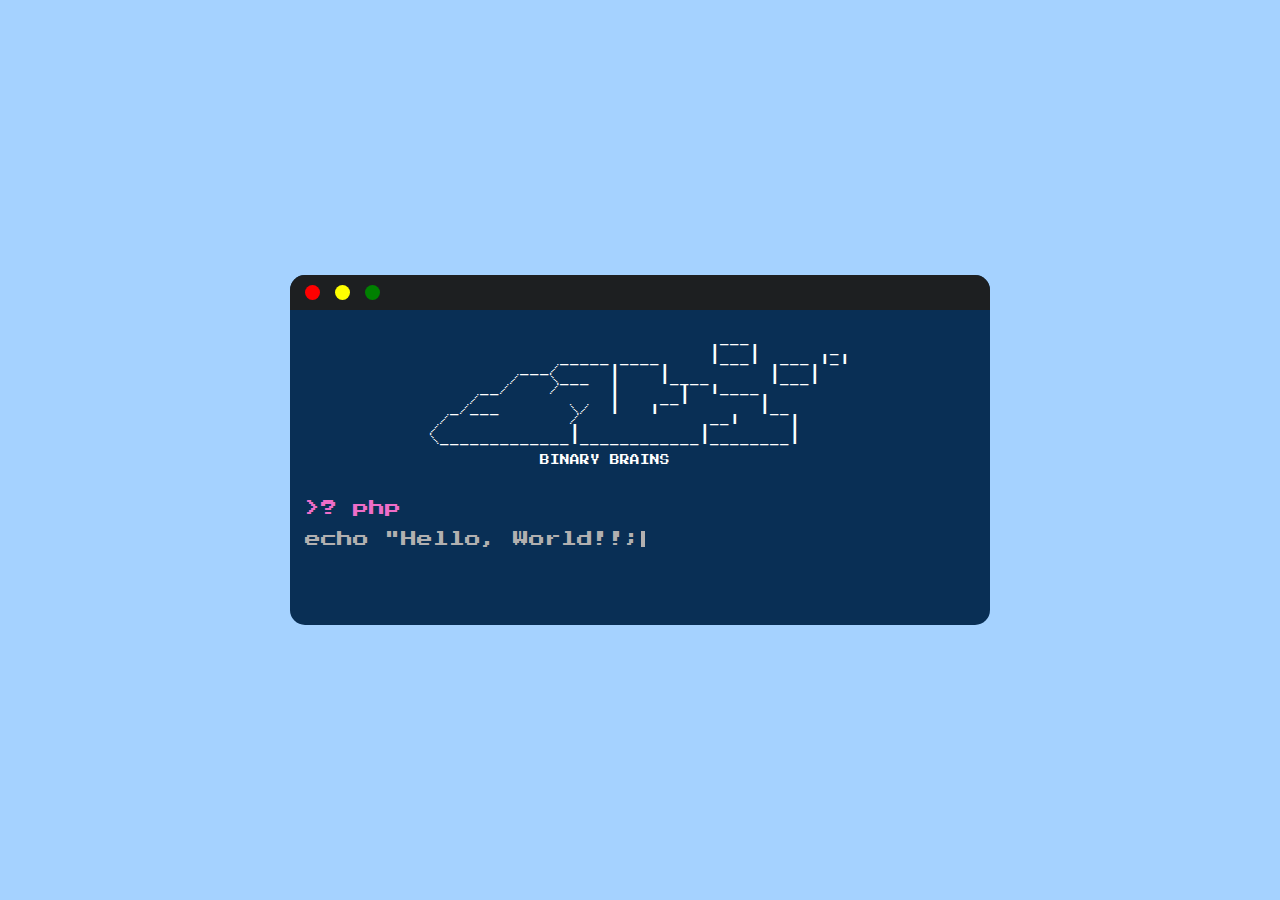
<file: DAY1/index.html>
<!DOCTYPE html>
<html lang="en">
<head>
    <meta charset="UTF-8">
    <link type="text/css" rel="stylesheet" href="styles.css">
    <meta name="viewport" content="width=device-width, initial-scale=1.0">
    <link rel="preconnect" href="https://fonts.googleapis.com">
<link rel="preconnect" href="https://fonts.gstatic.com" crossorigin>
<link href="https://fonts.googleapis.com/css2?family=Press+Start+2P&display=swap" rel="stylesheet">
    <title>Hello World!!</title>
</head>
<body>
    <main>
        <section>
            <div class="terminal">
                <div class="terminal_header">
                    <span class="icon red"></span>
                    <span class="icon yellow"></span>
                    <span class="icon green"></span>
                </div>
                <div class="terminal_cod">
                    <pre class="binaryBrains_logo">
                              ___
                             |   |       _  
              _____ ____     |___|  ___ |_|
          ___/     |    |          |   |
         /   \___  |    |____      |___|
      __/    /     |      |  |____
     /             |    __|       |
   _/___       \/  |   |          |__
  /            /             __|     |
 /             |            |        |
 \_____________|____________|________|

            BINARY BRAINS
                    </pre>
                    <span class="code terminal"> >? php</span>
                    <span class="code php"> echo "Hello, World!!;</span>
                </div>
            </div>
        </section>
    </main>
</body>
</html>
</file>
<file: DAY1/styles.css>
*{
    margin: 0;
    padding: 0;
    font-family: 'Press Start 2P', cursive;
}

body{
    background-color: #a5d2ff;
    background-size:cover;
    display: flex;
    justify-content: center;
    align-items: center;
    width: 100vw;
    height: 100vh;
}

section{
    background-color:#092F55;
    width: 700px;
    height: 350px;
    border-radius: 15px;
}

.terminal{
    border-radius: inherit;
}

.terminal_header{
    width: 700px;
    height: 35px;
    border-radius: 15px 15px 0 0 ;
    background-color: #1f1f1ff1;
    display: flex;
    align-items: center;
}

.icon{
    width: 15px;
    height: 15px;
    margin-left: 15px;
    border-radius: 50px;
}

.icon:hover{
    cursor: pointer;
}

.icon.red{
    background-color: red;
}

.icon.yellow{
    background-color: yellow;
}

.icon.green{
    background-color: green;
}

.terminal_cod{
    display: flex;
    flex-direction: column;

}

.binaryBrains_logo{
    padding: 25px 0 25px 0;
    color: white;
    font-size: 60%;
    margin: auto;
}

span.code{
    margin-left: 15px;
    margin-bottom: 15px;
    color: #EF6DC8;
}


span.code.php{
    color: rgb(178, 176, 176);

    border-right: 4px solid;
    width: max-content;
    animation: teclear 3s steps(21), efecto .7s step-end infinite;
}

@keyframes teclear {

    from{
        clip-path: polygon(0 0, 0 0 , 0 100%, 0% 100%);

    }
    to{
        clip-path: polygon(0 0, 100% 0, 100% 100%, 0% 100%);
    }
}

@keyframes efecto{
    50%{
        border-color: transparent;
    }
}
</file>
